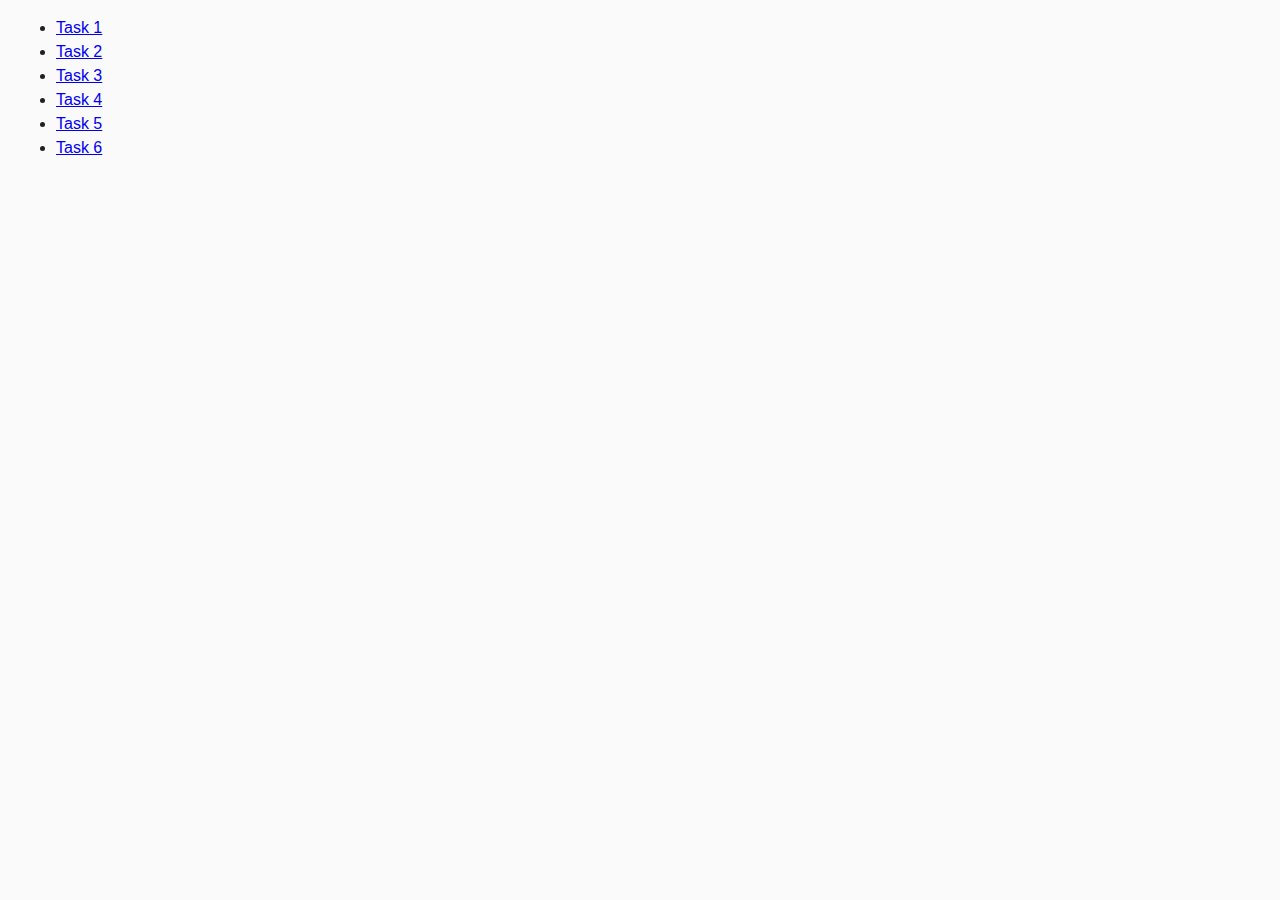
<file: index.html>
<!DOCTYPE html>
<html lang="en">
  <head>
    <meta charset="UTF-8" />
    <meta http-equiv="X-UA-Compatible" content="IE=edge" />
    <meta name="viewport" content="width=device-width, initial-scale=1.0" />
    <title>Homework 7</title>
    <link rel="stylesheet" href="css/common.css" />
  </head>
  <body>
    <ul>
      <li><a href="task-1.html">Task 1</a></li>
      <li><a href="task-2.html">Task 2</a></li>
      <li><a href="task-3.html">Task 3</a></li>
      <li><a href="task-4.html">Task 4</a></li>
      <li><a href="task-5.html">Task 5</a></li>
      <li><a href="task-6.html">Task 6</a></li>
    </ul>
  </body>
</html>
</file>
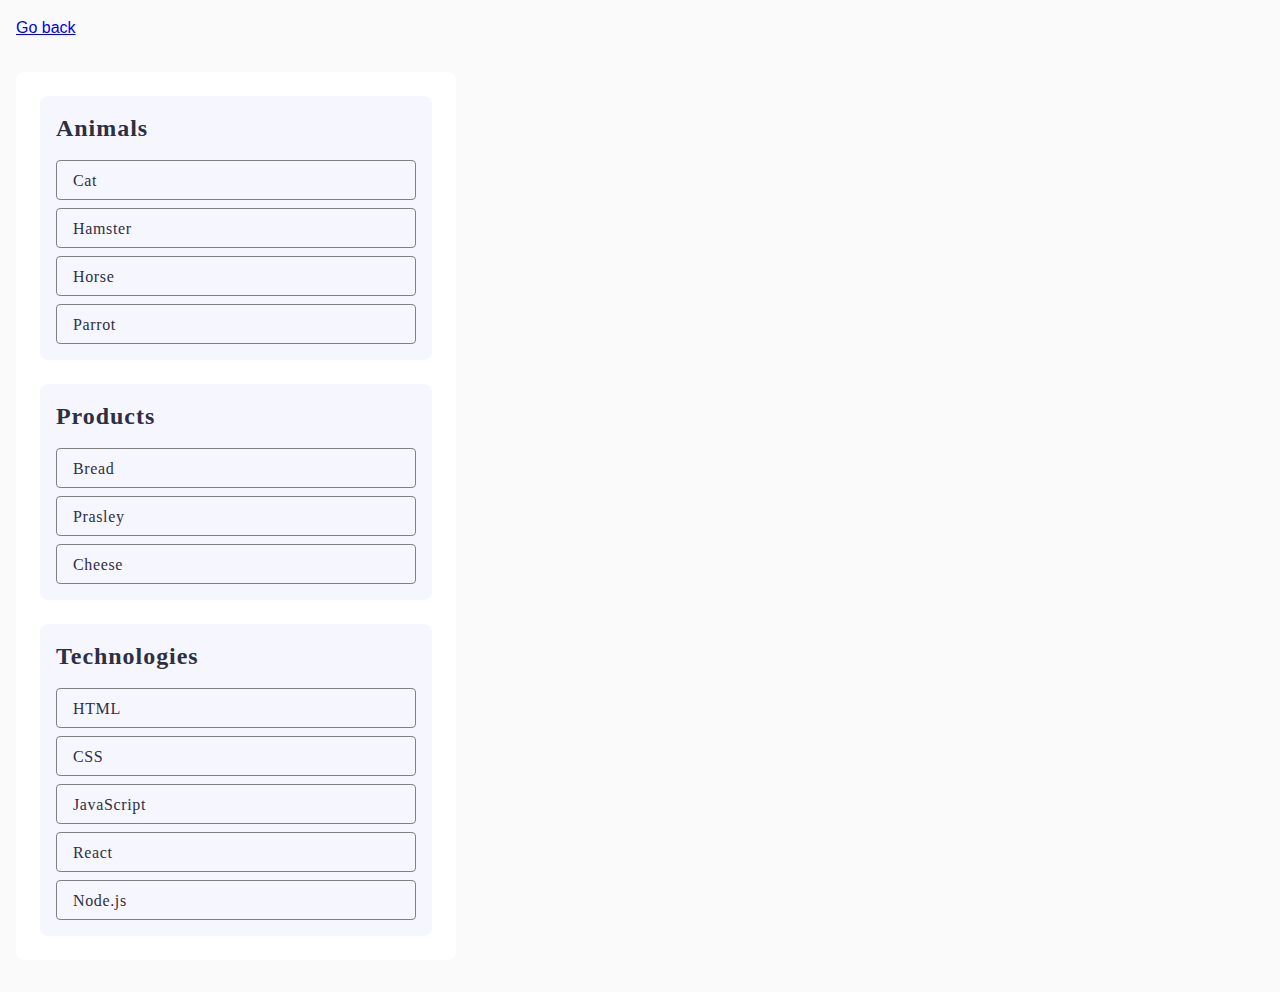
<file: task-1.html>
<!DOCTYPE html>
<html lang="en">

<head>
  <meta charset="UTF-8" />
  <meta http-equiv="X-UA-Compatible" content="IE=edge" />
  <meta name="viewport" content="width=device-width, initial-scale=1.0" />
  <title>Task 1</title>
  <link rel="stylesheet" href="css/common.css" />
</head>

<body>
  <p><a href="index.html">Go back</a></p>

  <ul id="categories">
    <li class="item">
      <h2>Animals</h2>

      <ul>
        <li>Cat</li>
        <li>Hamster</li>
        <li>Horse</li>
        <li>Parrot</li>
      </ul>
    </li>
    <li class="item">
      <h2>Products</h2>

      <ul>
        <li>Bread</li>
        <li>Prasley</li>
        <li>Cheese</li>
      </ul>
    </li>
    <li class="item">
      <h2>Technologies</h2>

      <ul>
        <li>HTML</li>
        <li>CSS</li>
        <li>JavaScript</li>
        <li>React</li>
        <li>Node.js</li>
      </ul>
    </li>
  </ul>

  <script src="./js/task-1.js" type="module"></script>
</body>

</html>
</file>
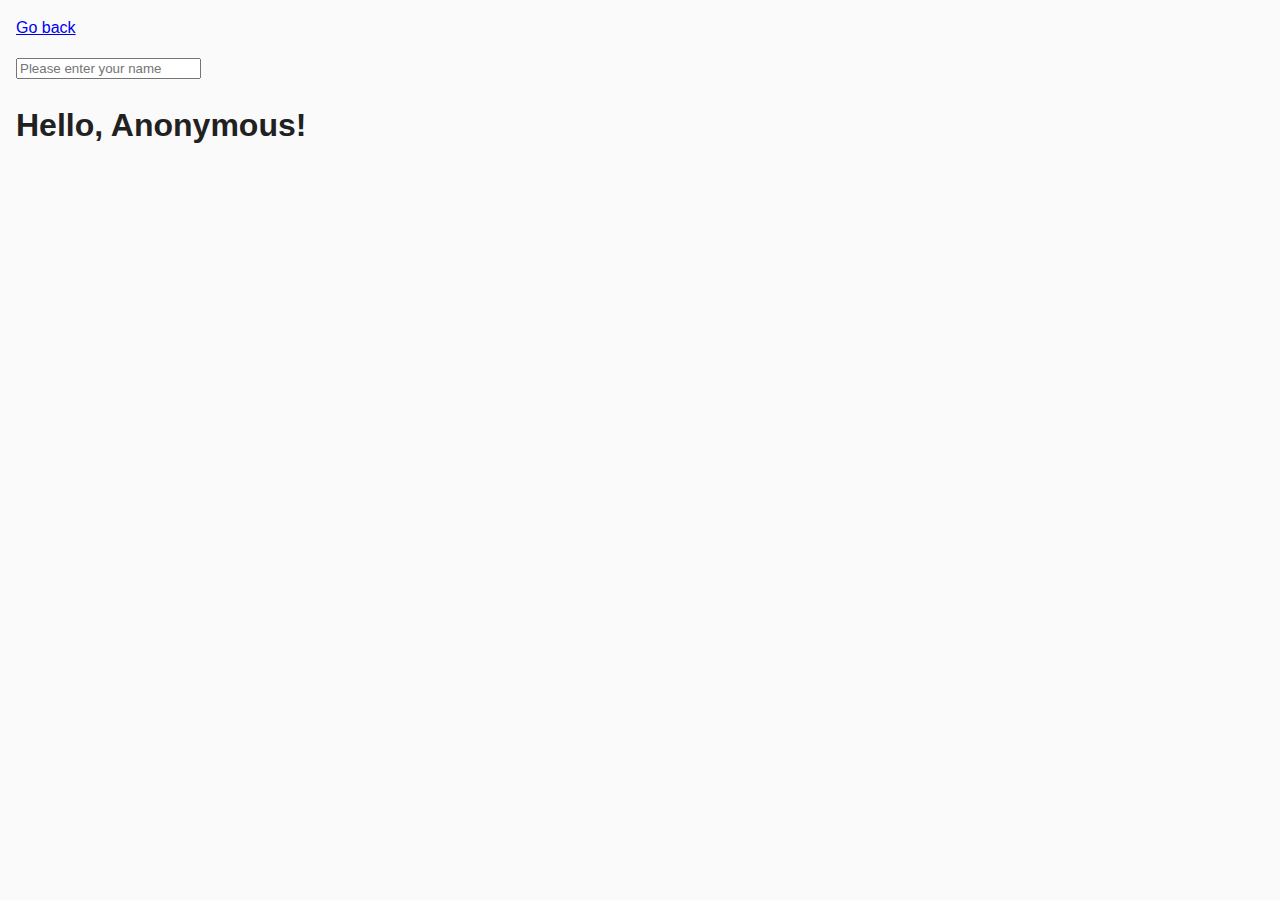
<file: task-3.html>
<!DOCTYPE html>
<html lang="en">

<head>
  <meta charset="UTF-8" />
  <meta http-equiv="X-UA-Compatible" content="IE=edge" />
  <meta name="viewport" content="width=device-width, initial-scale=1.0" />
  <title>Task 3</title>
  <link rel="stylesheet" href="css/common.css" />
</head>

<body>
  <p><a href="index.html">Go back</a></p>

  <input type="text" id="name-input" placeholder="Please enter your name" />
  <h1>Hello, <span id="name-output">Anonymous</span>!</h1>

  <script src="./js/task-3.js" type="module"></script>
</body>

</html>
</file>
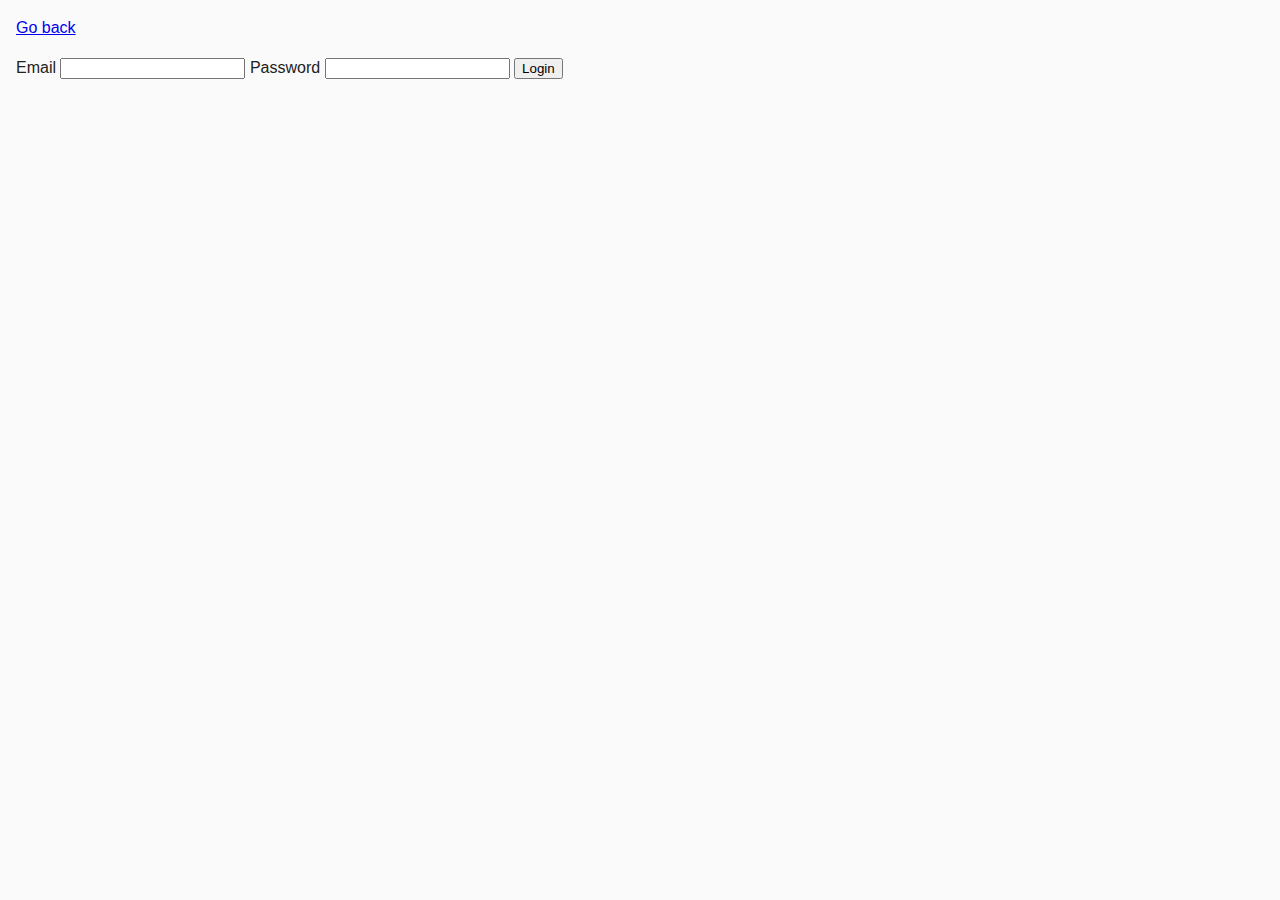
<file: task-4.html>
<!DOCTYPE html>
<html lang="en">
  <head>
    <meta charset="UTF-8" />
    <meta http-equiv="X-UA-Compatible" content="IE=edge" />
    <meta name="viewport" content="width=device-width, initial-scale=1.0" />
    <title>Task 4</title>
    <link rel="stylesheet" href="css/common.css" />
  </head>
  <body>
    <p><a href="index.html">Go back</a></p>

    <form class="login-form">
      <label>
        Email
        <input type="email" name="email" />
      </label>
      <label>
        Password
        <input type="password" name="password" />
      </label>
      <button type="submit">Login</button>
    </form>

    <script src="./js/task-4.js" type="module"></script>
  </body>
</html>
</file>
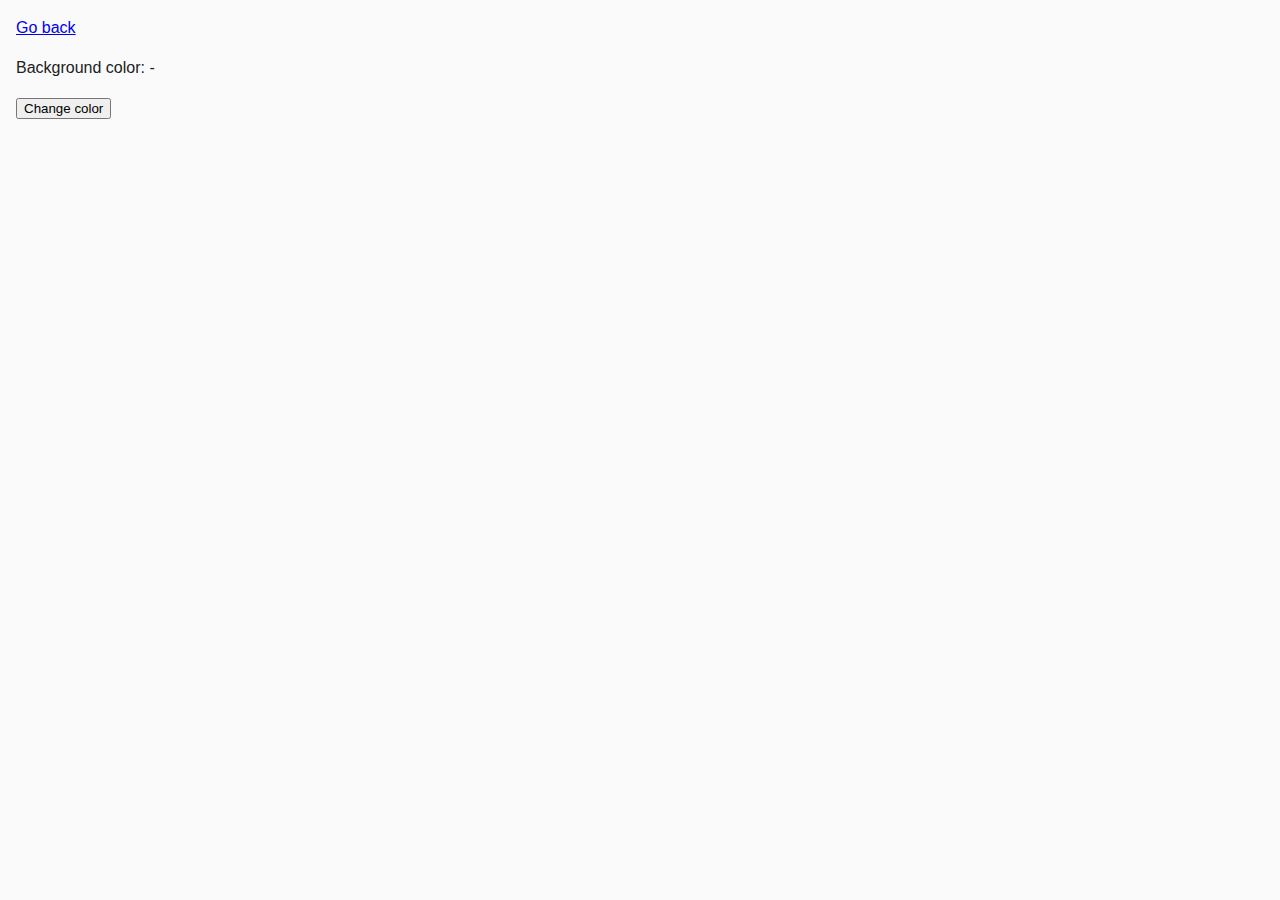
<file: task-5.html>
<!DOCTYPE html>
<html lang="en">
  <head>
    <meta charset="UTF-8" />
    <meta http-equiv="X-UA-Compatible" content="IE=edge" />
    <meta name="viewport" content="width=device-width, initial-scale=1.0" />
    <title>Task 5</title>
    <link rel="stylesheet" href="css/common.css" />
  </head>
  <body>
    <p><a href="index.html">Go back</a></p>

    <div class="widget">
      <p>Background color: <span class="color">-</span></p>
      <button type="button" class="change-color">Change color</button>
    </div>

    <script src="./js/task-5.js" type="module"></script>
  </body>
</html>
</file>
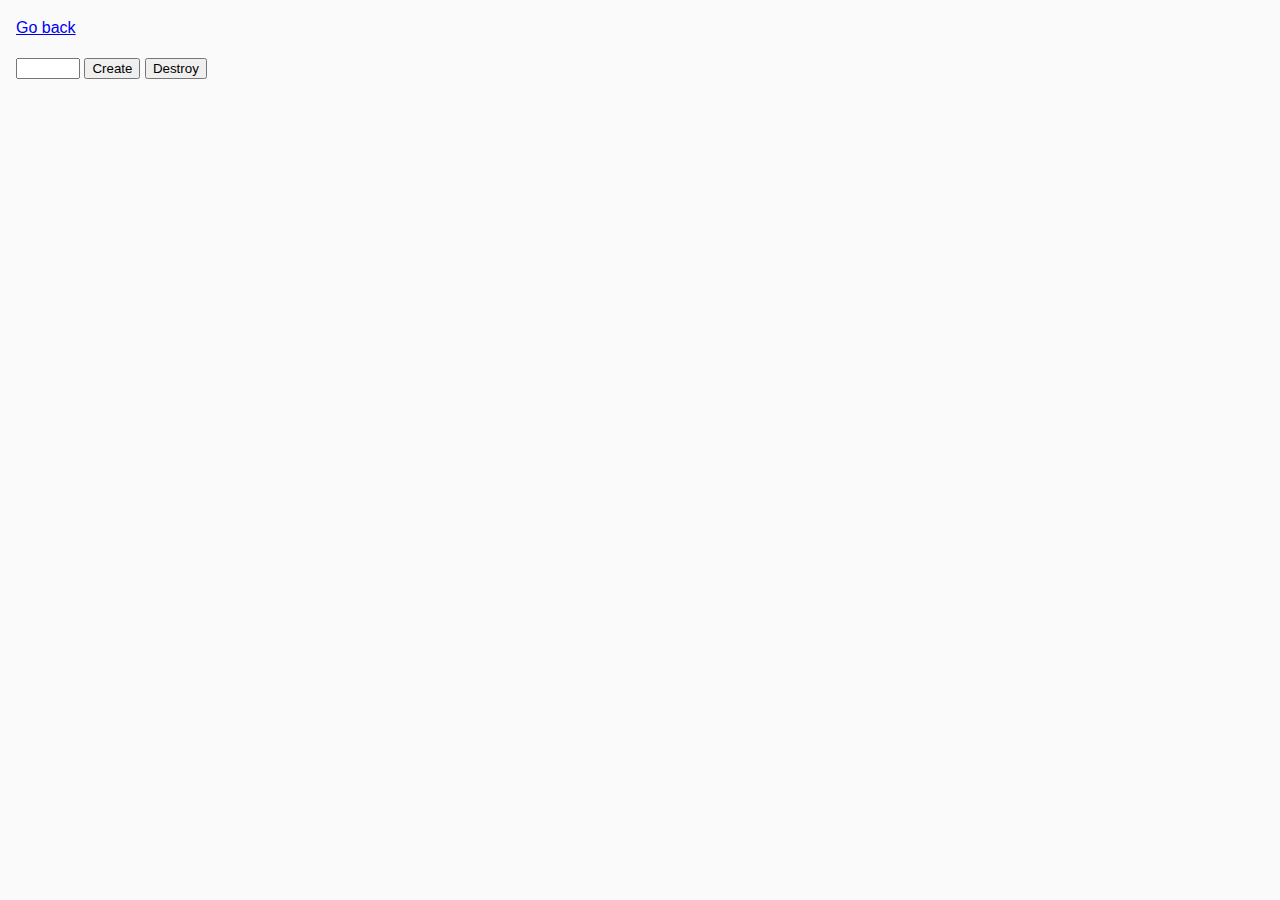
<file: task-6.html>
<!DOCTYPE html>
<html lang="en">

<head>
  <meta charset="UTF-8" />
  <meta http-equiv="X-UA-Compatible" content="IE=edge" />
  <meta name="viewport" content="width=device-width, initial-scale=1.0" />
  <title>Task 6</title>
  <link rel="stylesheet" href="css/common.css" />
</head>

<body>
  <p><a href="index.html">Go back</a></p>

  <div id="controls">
    <input type="number" min="1" max="100" step="1" />
    <button type="button" data-create>Create</button>
    <button type="button" data-destroy>Destroy</button>
  </div>

  <div id="boxes"></div>

  <script src="./js/task-6.js" type="module"></script>
</body>

</html>
</file>
<file: css/common.css>
* {
  box-sizing: border-box;
}

body {
  margin: 16px;
  font-family: -apple-system, BlinkMacSystemFont, 'Segoe UI', Roboto, Oxygen,
    Ubuntu, Cantarell, 'Open Sans', 'Helvetica Neue', sans-serif;
  -webkit-font-smoothing: antialiased;
  -moz-osx-font-smoothing: grayscale;
  background-color: #fafafa;
  color: #212121;
  line-height: 1.5;
}

/* ---------------- TASK-1---------------- */

#categories {
  display: inline-flex;
  padding: 24px;
  gap: 24px;
  flex-direction: column;
  align-items: flex-start;
  border-radius: 8px;
  background: #FFF;
}

.item {
  display: flex;
    padding: 16px;
    flex-direction: column;
    align-items: flex-start;
    gap: 16px;
    border-radius: 8px;
    background: #F6F6FE;
}

.item ul li {
    color: #2E2F42;
    font-family: Montserrat;
    font-size: 16px;
    font-style: normal;
    font-weight: 400;
    line-height: 1.5;
    letter-spacing: 0.64px;
    padding-top: 8px;
    padding-bottom: 8px;
    padding-left: 16px;
    width: 360px;
    height: 40px;
    border-radius: 4px;
    border: 1px solid #808080;
    list-style-type: none;
}

h2 {
  color: #2E2F42;
  font-family: Montserrat;
  font-size: 24px;
  font-style: normal;
  font-weight: 600;
  line-height: 32px;
  letter-spacing: 0.96px;
  margin: 0;
}

.item ul {
  padding-inline-start: 0px;
  display: flex;
  flex-direction: column;
  align-items: flex-start;
  gap: 8px;
}

/* --------------- TASK-2 --------------- */

.gallery {
  display: flex;
  flex-wrap: wrap;
  width: 1440px;
  height: 848px;
  padding: 100px 156px;
  justify-content: center;
  align-items: flex-start;
  gap: 24px;
  background: #FFF;
  list-style-type: none;
}

.gallery-item {
flex-basis: calc((100% - 48px) / 3);
}
</file>
